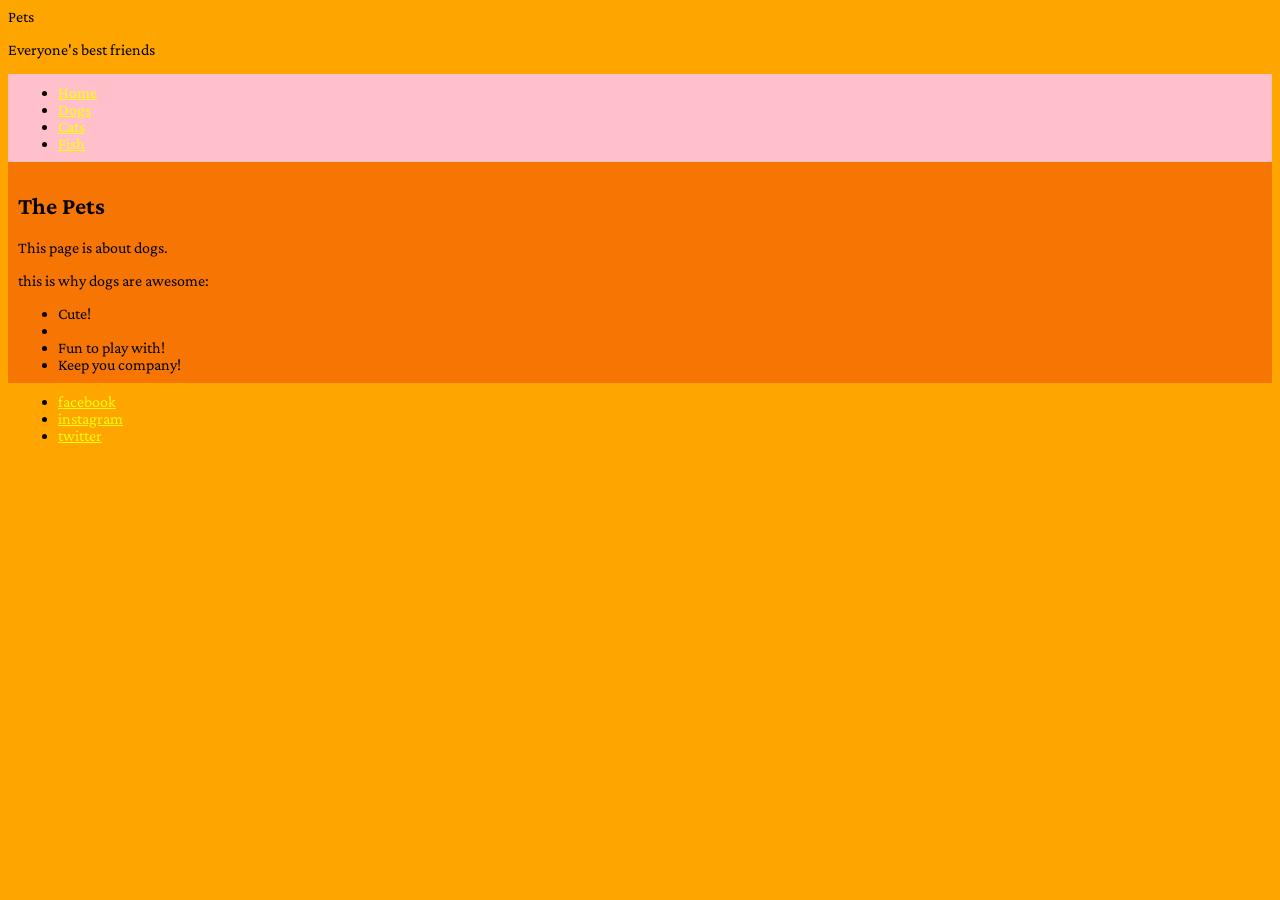
<file: pets.html>
<!DOCTYPE html>
<html lang="en">
<head>
    <meta charset="utf-8">
    <title>Pets</title>
    <link rel="preconnect" href="https://fonts.googleapis.com">
<link rel="preconnect" href="https://fonts.gstatic.com" crossorigin>
<link href="https://fonts.googleapis.com/css2?family=Archivo+Black&family=Crimson+Pro:ital,wght@0,200..900;1,200..900&display=swap" rel="stylesheet">
   
<link rel="stylesheet"href="pets.css">
</head>
<body>
<header> 
    <hi class="site-heading">Pets</hi>
    <p>
        Everyone's best friends
    </p>
    <nav class="header-nav">
        <ul>
            <li><a href="index.html">Home</a></li>
            <li><a href="">Dogs</a></li>
            <li><a href="">Cats</a></li>
              <li><a href="">Fish</a></li>
        </ul>
    </nav>
</header>
<main class="main-content">
    <h2>The Pets</h2>
    <p> This page is about dogs.</p>
    <p>this is why dogs are awesome:</p>
    <ul>
        <li>Cute!<li>
      <li>Fun to play with!</li>
        <li>Keep you company!</li> 
    </ul>
</main>
<footer class="site-footer">
    <ul>
     <li><a href="">facebook</a></li>
     <li><a href="">instagram</a></li>
    <li><a href="">twitter</a></li>  
    </ul>
</footer>

</body>



</html>
</file>
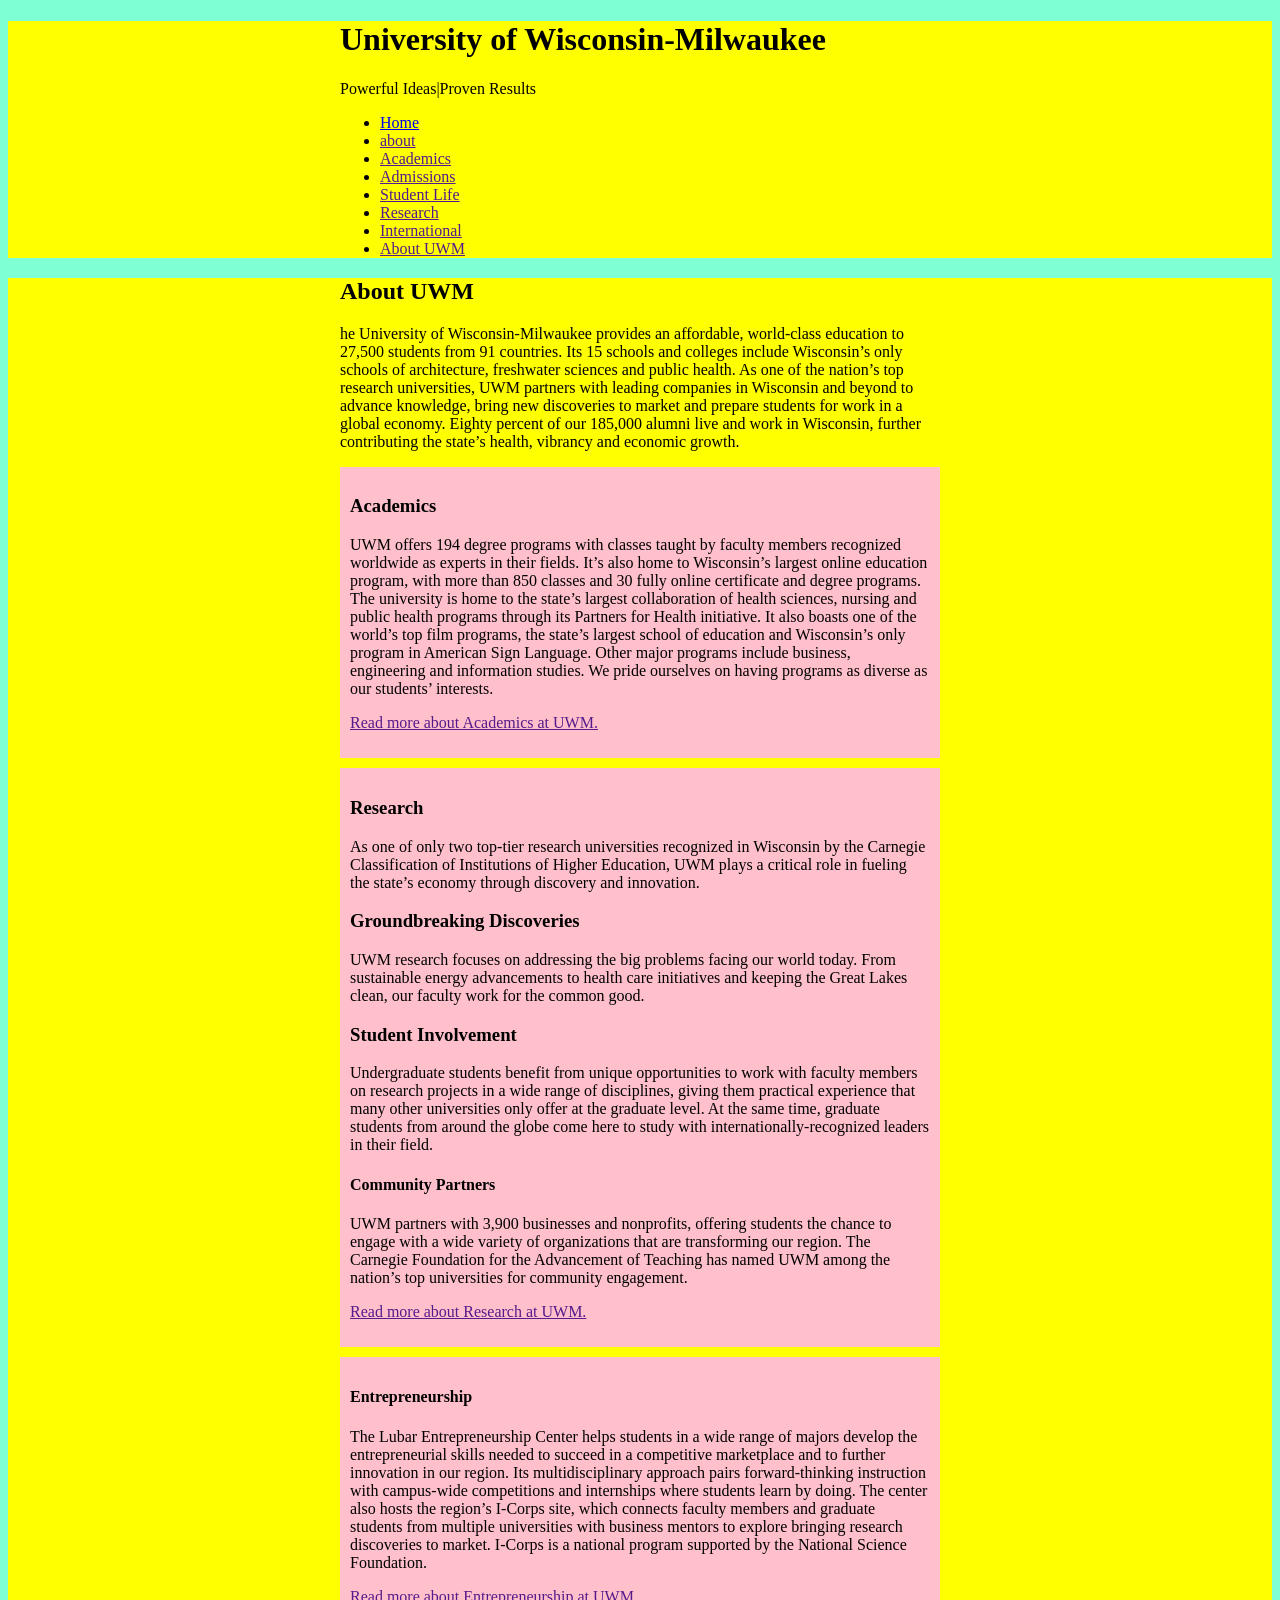
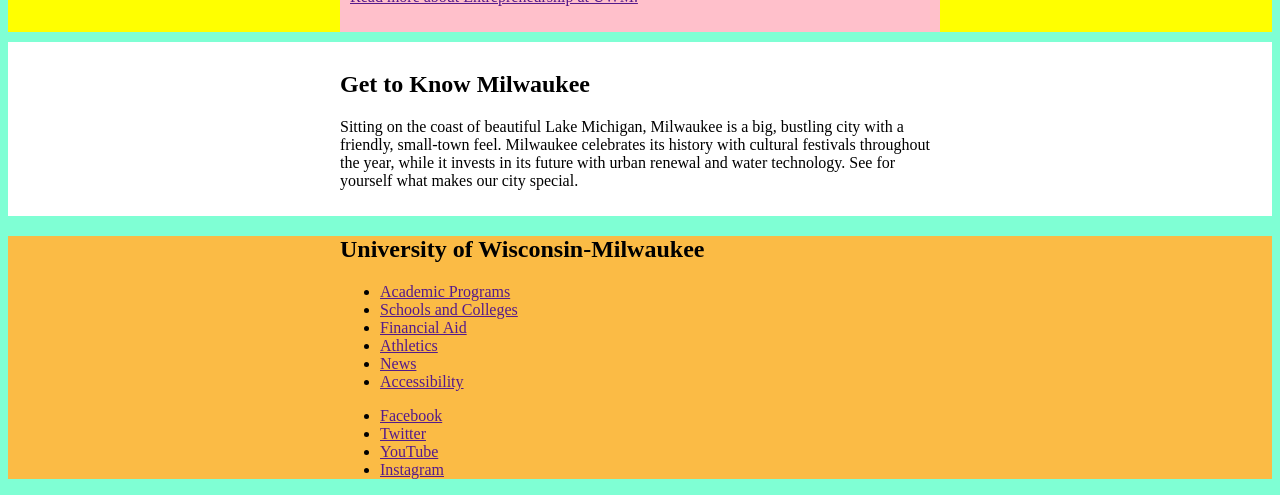
<file: uwm.html>
<!DOCTYPE html>
<html lang="en">
<head>
    <meta charset="utf-8">
    <title>UWM</title>
    <link rel="stylesheet" href="uwm.css"> 
</head>
<header class="site-header">
    <div class="wrapper">
</body>
<h1>University of Wisconsin-Milwaukee</h1>
<p>Powerful Ideas|Proven Results</p>
<nav>
    <ul>
 <li><a href="index.html">Home</a></li>
 <li><a href="">about</a></li>
  <li><a href="">Academics</a></li>
 <li><a href="">Admissions</a></li>
  <li><a href="">Student Life</a></li>
 <li><a href="">Research</a></li>
  <li><a href="">International</a></li>
   <li><a href="">About UWM</a></li>
</ul>
</nav>
</div>
</header>

<main class="site-header">
    <article class="wrapper">
<h2>
About UWM
</h2>
<p>he University of Wisconsin-Milwaukee provides an affordable, world-class education to 27,500 students from 91 countries. Its 15 schools and colleges include Wisconsin’s only schools of architecture, freshwater sciences and public health. As one of the nation’s top research universities, UWM partners with leading companies in Wisconsin and beyond to advance knowledge, bring new discoveries to market and prepare students for work in a global economy. Eighty percent of our 185,000 alumni live and work in Wisconsin, further contributing the state’s health, vibrancy and economic growth.</p>

<section class="article-section">
<h3>Academics</h3>
<p>UWM offers 194 degree programs with classes taught by faculty members recognized worldwide as experts in their fields. It’s also home to Wisconsin’s largest online education program, with more than 850 classes and 30 fully online certificate and degree programs. The university is home to the state’s largest collaboration of health sciences, nursing and public health programs through its Partners for Health initiative. It also boasts one of the world’s top film programs, the state’s largest school of education and Wisconsin’s only program in American Sign Language. Other major programs include business, engineering and information studies. We pride ourselves on having programs as diverse as our students’ interests.</p>
<p><a href="">Read more about Academics at UWM.</a></p>
</section>

<section class="article-section">
<h3>Research</h3>
<p>As one of only two top-tier research universities recognized in Wisconsin by the Carnegie Classification of Institutions of Higher Education, UWM plays a critical role in fueling the state’s economy through discovery and innovation.</p>


<h3>Groundbreaking Discoveries</h3>
<p>UWM research focuses on addressing the big problems facing our world today. From sustainable energy advancements to health care initiatives and keeping the Great Lakes clean, our faculty work for the common good.</p>

<h3>Student Involvement</h3>
<p>Undergraduate students benefit from unique opportunities to work with faculty members on research projects in a wide range of disciplines, giving them practical experience that many other universities only offer at the graduate level. At the same time, graduate students from around the globe come here to study with internationally-recognized leaders in their field.</p>



<h4>Community Partners</h4>
<p>
    UWM partners with 3,900 businesses and nonprofits, offering students the chance to engage with a wide variety of organizations that are transforming our region. The Carnegie Foundation for the Advancement of Teaching has named UWM among the nation’s top universities for community engagement.
</p>
<p><a href="">Read more about Research at UWM.</a></p>
</section>

<section class="article-section">
<h4>Entrepreneurship</h4> 
<p>The Lubar Entrepreneurship Center helps students in a wide range of majors develop the entrepreneurial skills needed to succeed in a competitive marketplace and to further innovation in our region. Its multidisciplinary approach pairs forward-thinking instruction with campus-wide competitions and internships where students learn by doing. The center also hosts the region’s I-Corps site, which connects faculty members and graduate students from multiple universities with business mentors to explore bringing research discoveries to market. I-Corps is a national program supported by the National Science Foundation.</p>
<p><a href="">Read more about Entrepreneurship at UWM.</a></p>
</section>
 </article>
</main>
 
<aside class="callout">
    <div class="wrapper">
<h2>Get to Know Milwaukee</h2>
<p>Sitting on the coast of beautiful Lake Michigan, Milwaukee is a big, bustling city with a friendly, small-town feel. Milwaukee celebrates its history with cultural festivals throughout the year, while it invests in its future with urban renewal and water technology. See for yourself what makes our city special.</p> 
</div>
</aside>

<footer class="site-footer">
    <div class="wrapper">
<h2>University of Wisconsin-Milwaukee</h2>
<nav>
<ul>
<li><a href="">Academic Programs</a></li>
<li><a href="">Schools and Colleges</a></li>
<li><a href="">Financial Aid</a></li>
<li><a href="">Athletics</a></li>
<li><a href="">News</a></li>
<li><a href="">Accessibility</a></li>
</ul>
 </nav>
<nav>
 <ul>
    <li><a href="">Facebook</a></li>
    <li><a href="">Twitter</a></li>
    <li><a href="">YouTube</a></li>
    <li><a href="">Instagram</a></li>
 </ul>
  </nav>
</div>
</footer>
</body>
</html>
</file>
<file: pets.css>
html{
    font-family: "Crimson Pro", serif;
    background-color: orange;
}
.header-nav{
    background-color: pink;
    padding: 10px; 
}
ul{
    margin: 0;
}
a{
    color:yellow
}
.site-heading{
    margin:0;
    margin-bottom:10px;
}
.main-content{
    background-color:rgb(246, 117, 3);
    padding:10px;
}
.site-footer{
    padding:10px;

}
</file>
<file: uwm.css>
html{
    background-color: aquamarine;
}
.site-header {
    background-color: yellow;
}
.wrapper{
    max-width: 600px;
    margin: 0 auto;
}
.article-section{
    background-color: pink;
    padding:10px;
    margin-bottom: 10px;
}
.callout{
    background-color: white;
     padding:10px;
}
.site-footer{
    background-color: rgb(251, 187, 69);
    margin-top:15px;
}
</file>
